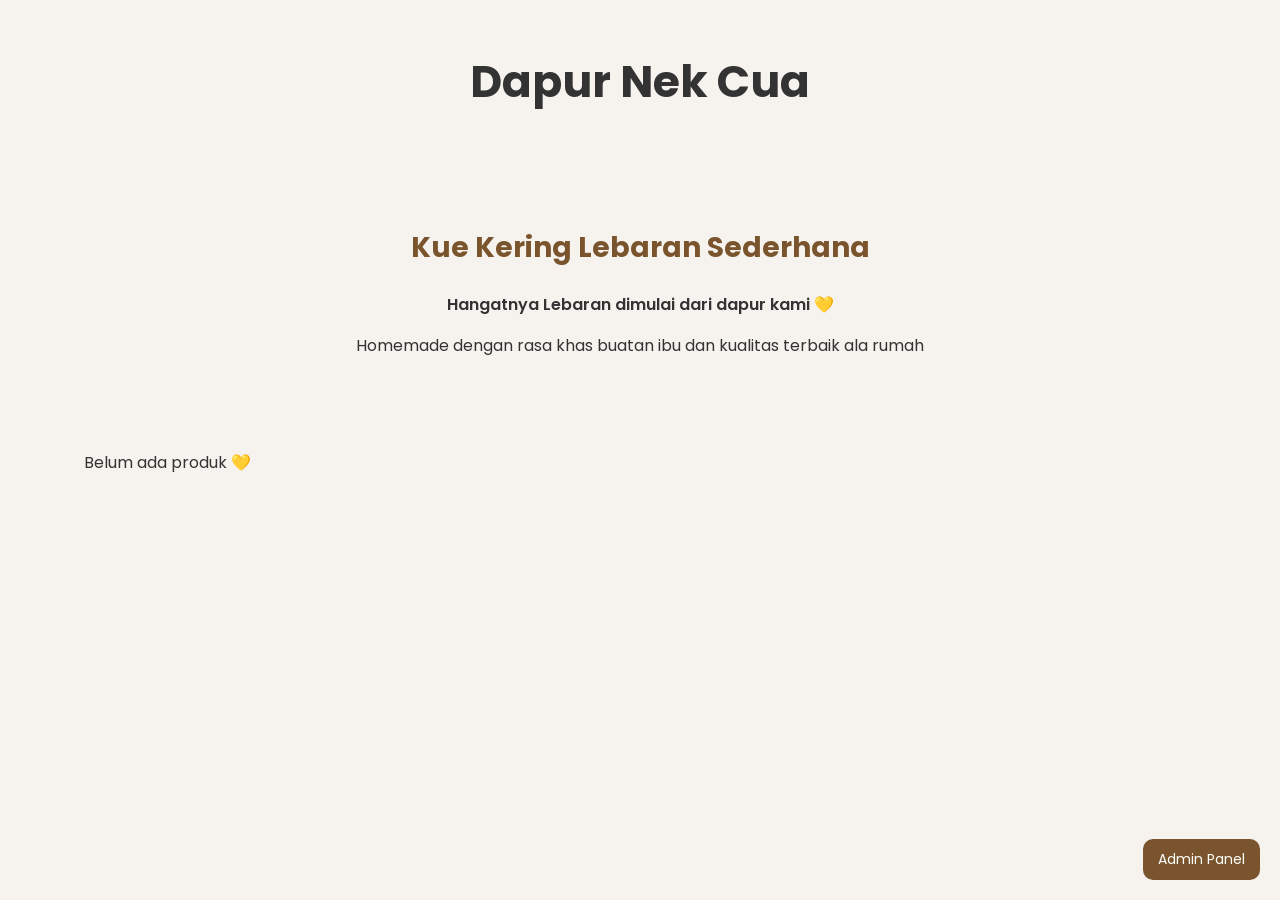
<file: index.html>
<!DOCTYPE html>
<html lang="id">
  <head>
    <meta charset="UTF-8" />
    <meta name="viewport" content="width=device-width, initial-scale=1.0" />
    <title>Dapur Nek Cua</title>
    <link rel="stylesheet" href="style.css" />
    <link
      href="https://fonts.googleapis.com/css2?family=Poppins:wght@300;400;600;700&display=swap"
      rel="stylesheet"
    />
  </head>

  <body>
    <header class="header">
      <h1>Dapur Nek Cua</h1>
    </header>

    <section class="hero">
      <h2>Kue Kering Lebaran Sederhana</h2>
      <p class="tagline">Hangatnya Lebaran dimulai dari dapur kami 💛</p>
      <p>Homemade dengan rasa khas buatan ibu dan kualitas terbaik ala rumah</p>
    </section>

    <section class="products">
      <div id="product-list"></div>
    </section>

    <a href="admin.html" class="admin-link">Admin Panel</a>

    <script src="script.js"></script>
  </body>
</html>
</file>
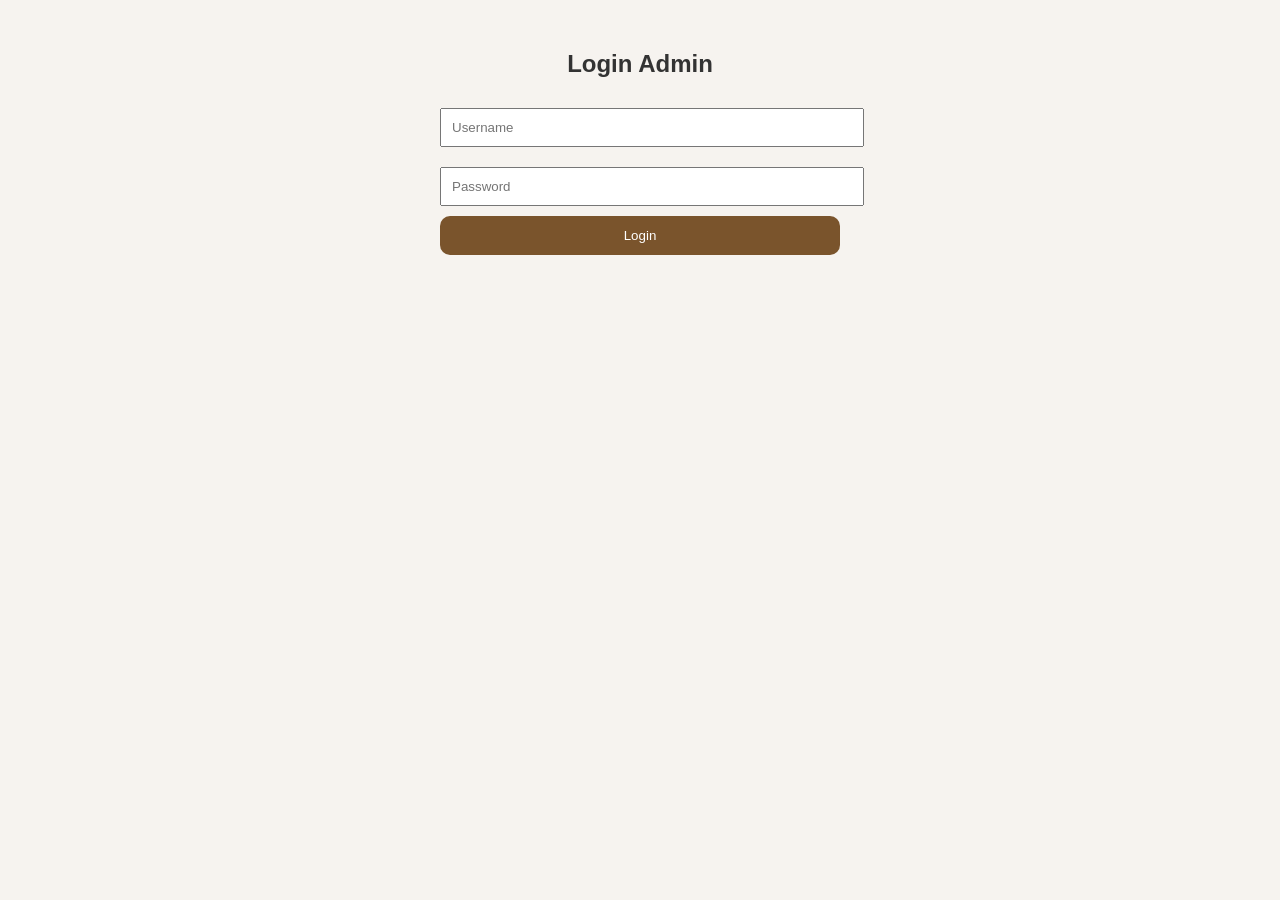
<file: admin.html>
<!DOCTYPE html>
<html lang="id">
  <head>
    <meta charset="UTF-8" />
    <meta name="viewport" content="width=device-width, initial-scale=1.0" />
    <title>Admin - Dapur Nek Cua</title>
    <link rel="stylesheet" href="style.css" />
  </head>

  <body>
    <div
      id="login-section"
      style="padding: 30px; max-width: 400px; margin: auto"
    >
      <h2 style="text-align: center">Login Admin</h2>

      <input
        type="text"
        id="username"
        placeholder="Username"
        style="width: 100%; padding: 10px; margin: 10px 0"
      />

      <input
        type="password"
        id="password"
        placeholder="Password"
        style="width: 100%; padding: 10px; margin: 10px 0"
      />

      <button
        onclick="login()"
        style="
          width: 100%;
          padding: 12px;
          background: #7a542c;
          border: none;
          border-radius: 10px;
          color: white;
        "
      >
        Login
      </button>
    </div>

    <div
      id="admin-section"
      style="display: none; padding: 30px; max-width: 500px; margin: auto"
    >
      <h2 style="text-align: center">Admin Panel</h2>

      <button
        onclick="logout()"
        style="
          float: right;
          background: #d9534f;
          color: white;
          border: none;
          padding: 6px 10px;
          border-radius: 6px;
        "
      >
        Logout
      </button>

      <input
        type="text"
        id="nama"
        placeholder="Nama Produk"
        style="width: 100%; padding: 10px; margin: 10px 0"
      />

      <input
        type="number"
        id="harga"
        placeholder="Harga"
        style="width: 100%; padding: 10px; margin: 10px 0"
      />

      <input
        type="text"
        id="gambar"
        placeholder="Nama file gambar"
        style="width: 100%; padding: 10px; margin: 10px 0"
      />

      <button
        onclick="addProduct()"
        style="
          width: 100%;
          padding: 12px;
          background: #c89b3c;
          border: none;
          border-radius: 10px;
          color: white;
        "
      >
        Tambah Produk 💛
      </button>

      <hr style="margin: 30px 0" />

      <h3>Daftar Produk</h3>
      <div id="admin-product-list"></div>

      <select id="badge" style="width: 100%; padding: 10px; margin: 10px 0">
        <option value="">Tanpa Badge</option>
        <option value="best">Best Seller</option>
        <option value="promo">Promo</option>
      </select>
    </div>

    <script>
      let editIndex = -1;

      document.addEventListener("DOMContentLoaded", function () {
        checkLogin();
        loadAdminProducts();
      });

      const ADMIN_USERNAME = "PAPABy";
      const ADMIN_PASSWORD = "140649";

      function login() {
        const user = document.getElementById("username").value;
        const pass = document.getElementById("password").value;

        if (user === ADMIN_USERNAME && pass === ADMIN_PASSWORD) {
          localStorage.setItem("isLoggedIn", "true");
          checkLogin();
        } else {
          alert("Username atau Password salah ❌");
        }
      }

      function logout() {
        localStorage.removeItem("isLoggedIn");
        checkLogin();
      }

      function checkLogin() {
        const status = localStorage.getItem("isLoggedIn");

        if (status === "true") {
          document.getElementById("login-section").style.display = "none";
          document.getElementById("admin-section").style.display = "block";
        } else {
          document.getElementById("login-section").style.display = "block";
          document.getElementById("admin-section").style.display = "none";
        }
      }

      function getProducts() {
        return JSON.parse(localStorage.getItem("products")) || [];
      }

      function saveProducts(data) {
        localStorage.setItem("products", JSON.stringify(data));
      }

      function addProduct() {
        const nama = document.getElementById("nama").value;
        const harga = document.getElementById("harga").value;
        const gambar = document.getElementById("gambar").value;
        const badgeEl = document.getElementById("badge");
        const badge = badgeEl ? badgeEl.value : "";

        if (!nama || !harga || !gambar) {
          alert("Lengkapi semua data 😊");
          return;
        }

        const produk = JSON.parse(localStorage.getItem("products")) || [];

        if (editIndex === -1) {
          // MODE TAMBAH
          produk.push({ nama, harga, gambar, badge });
        } else {
          // MODE EDIT
          produk[editIndex] = { nama, harga, gambar, badge };
          editIndex = -1;
          document.querySelector("button[onclick='addProduct()']").innerText =
            "Tambah Produk 💛";
        }

        localStorage.setItem("products", JSON.stringify(produk));

        resetForm();
        loadAdminProducts();
      }

      function deleteProduct(index) {
        const produk = getProducts();
        produk.splice(index, 1);
        saveProducts(produk);
        loadAdminProducts();
      }

      function editProduct(index) {
        const produk = JSON.parse(localStorage.getItem("products")) || [];
        const item = produk[index];

        document.getElementById("nama").value = item.nama;
        document.getElementById("harga").value = item.harga;
        document.getElementById("gambar").value = item.gambar;

        const badgeEl = document.getElementById("badge");
        if (badgeEl) {
          badgeEl.value = item.badge || "";
        }

        editIndex = index;

        document.querySelector("button[onclick='addProduct()']").innerText =
          "Update Produk ✏";
      }

      function loadAdminProducts() {
        const container = document.getElementById("admin-product-list");
        if (!container) return;

        const produk = getProducts();

        container.innerHTML = "";

        produk.forEach((item, index) => {
          container.innerHTML += `
  <div style="background:#fff;padding:10px;margin-bottom:10px;border-radius:10px;">
    <strong>${item.nama}</strong><br>
    Rp ${Number(item.harga).toLocaleString("id-ID")} <br><br>

    <button onclick="editProduct(${index})"
      style="background:#3498db;color:white;border:none;padding:6px 10px;border-radius:6px;margin-right:5px;">
      Edit
    </button>

    <button onclick="deleteProduct(${index})"
      style="background:#d9534f;color:white;border:none;padding:6px 10px;border-radius:6px;">
      Hapus
    </button>
  </div>
`;
        });
      }

      function resetForm() {
        document.getElementById("nama").value = "";
        document.getElementById("harga").value = "";
        document.getElementById("gambar").value = "";
      }
    </script>
  </body>
</html>
</file>
<file: style.css>
body {
  margin: 0;
  font-family: "Poppins", sans-serif;
  background: #f6f3ef;
  color: #333;
}

.header {
  text-align: center;
  padding: 20px;
  font-weight: 700;
  font-size: 22px;
}

.hero {
  text-align: center;
  padding: 40px 20px;
}

.hero h2 {
  color: #7a542c;
  font-size: 28px;
}

.tagline {
  margin: 10px 0;
  font-weight: 600;
}

.products {
  padding: 20px;
}

/* GRID 2 KOLOM RESPONSIVE */
#product-list {
  display: grid;
  grid-template-columns: repeat(auto-fill, minmax(160px, 1fr));
  gap: 20px;
}

/* CARD PREMIUM */
.card {
  background: white;
  border-radius: 20px;
  overflow: hidden;
  box-shadow: 0 8px 20px rgba(0, 0, 0, 0.06);
  transition: all 0.3s ease;
  position: relative;
}

/* HOVER ELEGAN */
.card:hover {
  transform: translateY(-8px);
  box-shadow: 0 20px 40px rgba(0, 0, 0, 0.12);
}

/* WRAPPER GAMBAR */
.card img {
  width: 100%;
  aspect-ratio: 1/1;
  object-fit: cover;
  will-change: transform;
}

/* ZOOM HALUS */
.card:hover img {
  transform: scale(1.08);
}

/* ISI CARD */
.card h3 {
  font-size: 15px;
  padding: 10px 12px 0;
  margin: 0;
}

.price {
  padding: 5px 12px;
  font-weight: 600;
  color: #7a542c;
}

/* TOMBOL PESAN */
.order-btn {
  display: block;
  margin: 10px 12px 15px;
  padding: 10px;
  border-radius: 12px;
  background: linear-gradient(135deg, #c89b3c, #e6b85c);
  color: white;
  text-align: center;
  text-decoration: none;
  font-size: 14px;
  font-weight: 600;
  transition: 0.3s;
}

.order-btn:hover {
  opacity: 0.9;
}

/* GLOW EFFECT HALUS */
.card::after {
  content: "";
  position: absolute;
  top: 0;
  left: 0;
  width: 100%;
  height: 100%;
  background: radial-gradient(
    circle at top left,
    rgba(200, 155, 60, 0.15),
    transparent 60%
  );
  opacity: 0;
  transition: 0.4s;
}

.card:hover::after {
  opacity: 1;
}

.card h3 {
  margin: 10px 0 5px;
}

.price {
  font-weight: 600;
  color: #7a542c;
  margin-bottom: 10px;
}

.order-btn {
  display: block;
  text-align: center;
  padding: 12px;
  border-radius: 12px;
  background: linear-gradient(135deg, #c89b3c, #e6b85c);
  color: white;
  text-decoration: none;
  font-weight: 600;
}

.admin-link {
  position: fixed;
  bottom: 20px;
  right: 20px;
  background: #7a542c;
  color: white;
  padding: 10px 15px;
  border-radius: 10px;
  text-decoration: none;
  font-size: 14px;
}

/* TABLET */
@media (min-width: 768px) {
  #product-list {
    grid-template-columns: repeat(3, 1fr);
  }
}

/* DESKTOP */
@media (min-width: 1024px) {
  #product-list {
    grid-template-columns: repeat(4, 1fr);
  }
}

.badge {
  position: absolute;
  top: 10px;
  left: 10px;
  padding: 5px 10px;
  border-radius: 20px;
  font-size: 12px;
  font-weight: 600;
  color: white;
}

.badge.best {
  background: #d4af37;
}

.badge.promo {
  background: #e74c3c;
}

.card {
  opacity: 0;
  transform: translateY(20px);
  transition: all 0.6s ease;
}

.card.show {
  opacity: 1;
  transform: translateY(0);
}
</file>
